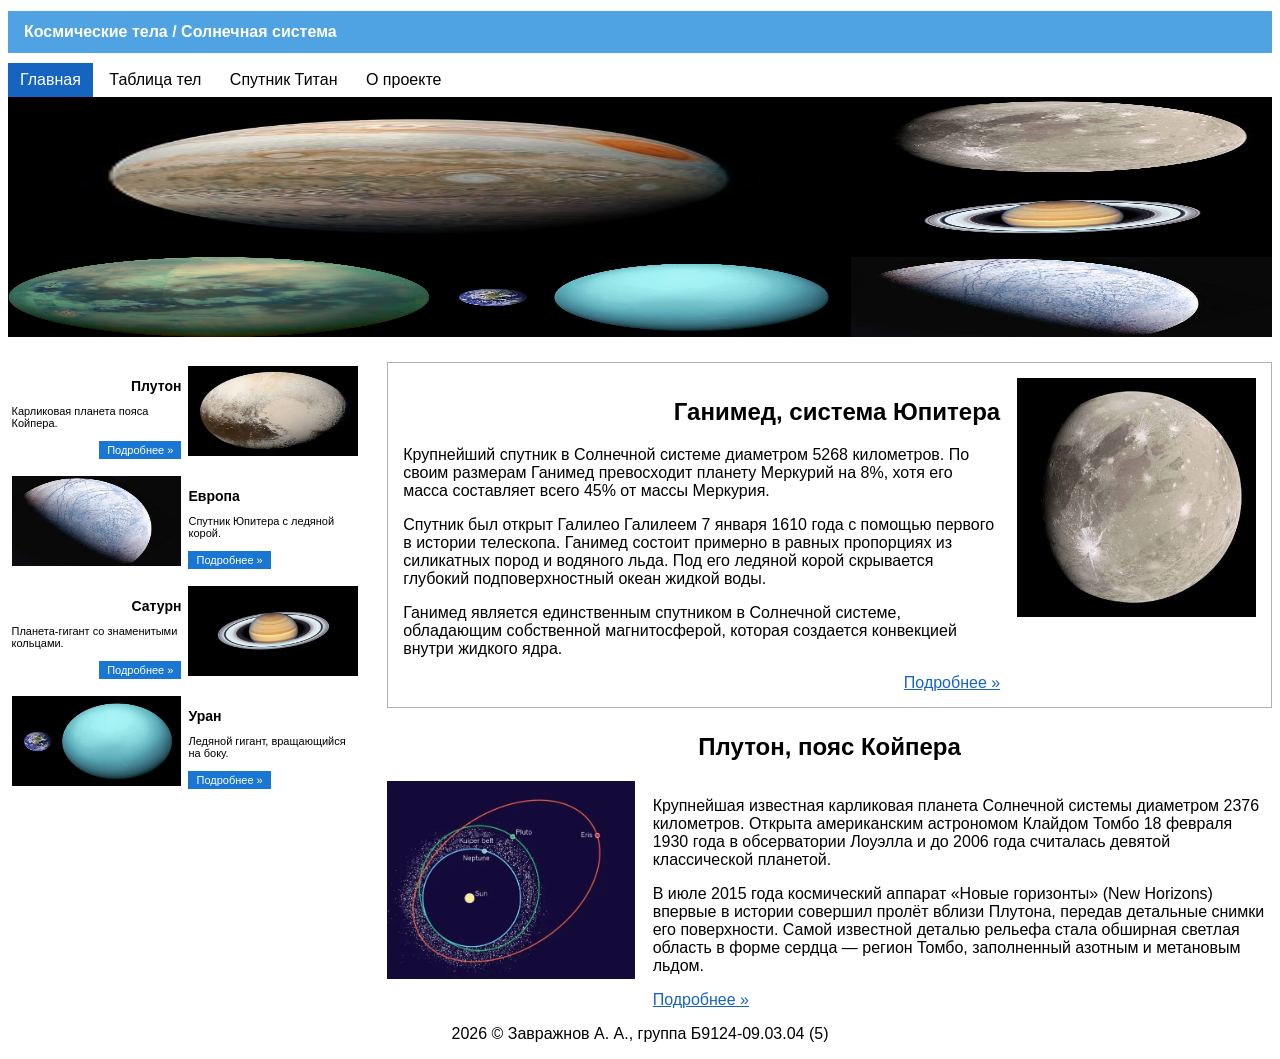
<file: index.html>
<!DOCTYPE html>
<html lang="ru">
<head>
  <meta charset="UTF-8">
  <title>Космические тела Солнечной системы</title>
  <link rel="stylesheet" type="text/css" href="style.css">
</head>
<body>

  <div class="page">

    <header>
      <h1 class="header-bar">Космические тела / Солнечная система</h1>
      <nav>
        <a class="nav-item nav-item-active" href="index.html">Главная</a>
        <a class="nav-item" href="table.html">Таблица тел</a>
        <a class="nav-item" href="object.html">Спутник Титан</a>
        <a class="nav-item" href="#footer">О проекте</a>
      </nav>
    </header>

    <div class="gallery">
      <div class="gallery-left">
        <img class="gallery-top-img" src="images/jupiter.jpg" alt="Юпитер">
        <div class="gallery-row">
          <div class="gallery-half">
            <img class="gallery-side-img" src="images/titan.jpg" alt="Титан">
          </div>
          <div class="gallery-half">
            <img class="gallery-side-img" src="images/uranus.jpg" alt="Уран">
          </div>
        </div>
      </div>
      <div class="gallery-right">
        <img class="gallery-side-img" src="images/ganymede.jpg" alt="Ганимед">
        <img class="gallery-side-img" src="images/saturn.jpg" alt="Сатурн">
        <img class="gallery-side-img" src="images/europa.jpg" alt="Европа">
      </div>
    </div>

    <div class="sidebar">

      <div class="card">
        <div class="card-half">
          <h2 class="card-title text-right">Плутон</h2>
          <p class="card-text">Карликовая планета пояса Койпера.</p>
          <div class="text-right">
            <a class="card-btn" href="object.html">Подробнее &raquo;</a>
          </div>
        </div>
        <div class="card-half">
          <img class="card-img" src="images/pluto.jpg" alt="Плутон">
        </div>
      </div>

      <div class="card">
        <div class="card-half">
          <img class="card-img" src="images/europa.jpg" alt="Европа">
        </div>
        <div class="card-half">
          <h2 class="card-title">Европа</h2>
          <p class="card-text">Спутник Юпитера с ледяной корой.</p>
          <a class="card-btn" href="object.html">Подробнее &raquo;</a>
        </div>
      </div>

      <div class="card">
        <div class="card-half">
          <h2 class="card-title text-right">Сатурн</h2>
          <p class="card-text">Планета-гигант со знаменитыми кольцами.</p>
          <div class="text-right">
            <a class="card-btn" href="object.html">Подробнее &raquo;</a>
          </div>
        </div>
        <div class="card-half">
          <img class="card-img" src="images/saturn.jpg" alt="Сатурн">
        </div>
      </div>

      <div class="card">
        <div class="card-half">
          <img class="card-img" src="images/uranus.jpg" alt="Уран">
        </div>
        <div class="card-half">
          <h2 class="card-title">Уран</h2>
          <p class="card-text">Ледяной гигант, вращающийся на боку.</p>
          <a class="card-btn" href="object.html">Подробнее &raquo;</a>
        </div>
      </div>

    </div>

    <div class="main-column">

      <div class="article-boxed">
        <div class="article-col-text">
          <h2 class="article-title-right">Ганимед, система Юпитера</h2>
          <p>Крупнейший спутник в Солнечной системе диаметром 5268 километров. По своим размерам Ганимед превосходит планету Меркурий на 8%, хотя его масса составляет всего 45% от массы Меркурия.</p>
          <p>Спутник был открыт Галилео Галилеем 7 января 1610 года с помощью первого в истории телескопа. Ганимед состоит примерно в равных пропорциях из силикатных пород и водяного льда. Под его ледяной корой скрывается глубокий подповерхностный океан жидкой воды.</p>
          <p>Ганимед является единственным спутником в Солнечной системе, обладающим собственной магнитосферой, которая создается конвекцией внутри жидкого ядра.</p>
          <div class="text-right">
            <a class="link-more" href="object.html">Подробнее &raquo;</a>
          </div>
        </div>
        <div class="article-col-img">
          <img class="article-img" src="images/ganymede.jpg" alt="Ганимед">
        </div>
      </div>

      <div class="article-section">
        <h2 class="article-title-center">Плутон, пояс Койпера</h2>
        <div class="section-col-img">
          <img class="article-img" src="images/pluto_large.jpg" alt="Плутон">
        </div>
        <div class="section-col-text">
          <p>Крупнейшая известная карликовая планета Солнечной системы диаметром 2376 километров. Открыта американским астрономом Клайдом Томбо 18 февраля 1930 года в обсерватории Лоуэлла и до 2006 года считалась девятой классической планетой.</p>
          <p>В июле 2015 года космический аппарат «Новые горизонты» (New Horizons) впервые в истории совершил пролёт вблизи Плутона, передав детальные снимки его поверхности. Самой известной деталью рельефа стала обширная светлая область в форме сердца — регион Томбо, заполненный азотным и метановым льдом.</p>
          <div>
            <a class="link-more" href="table.html">Подробнее &raquo;</a>
          </div>
        </div>
      </div>

    </div>

    <footer id="footer" class="page-footer">
      <p>2026 &copy; Завражнов А. А., группа Б9124-09.03.04 (5)</p>
    </footer>

  </div>

</body>
</html>
</file>
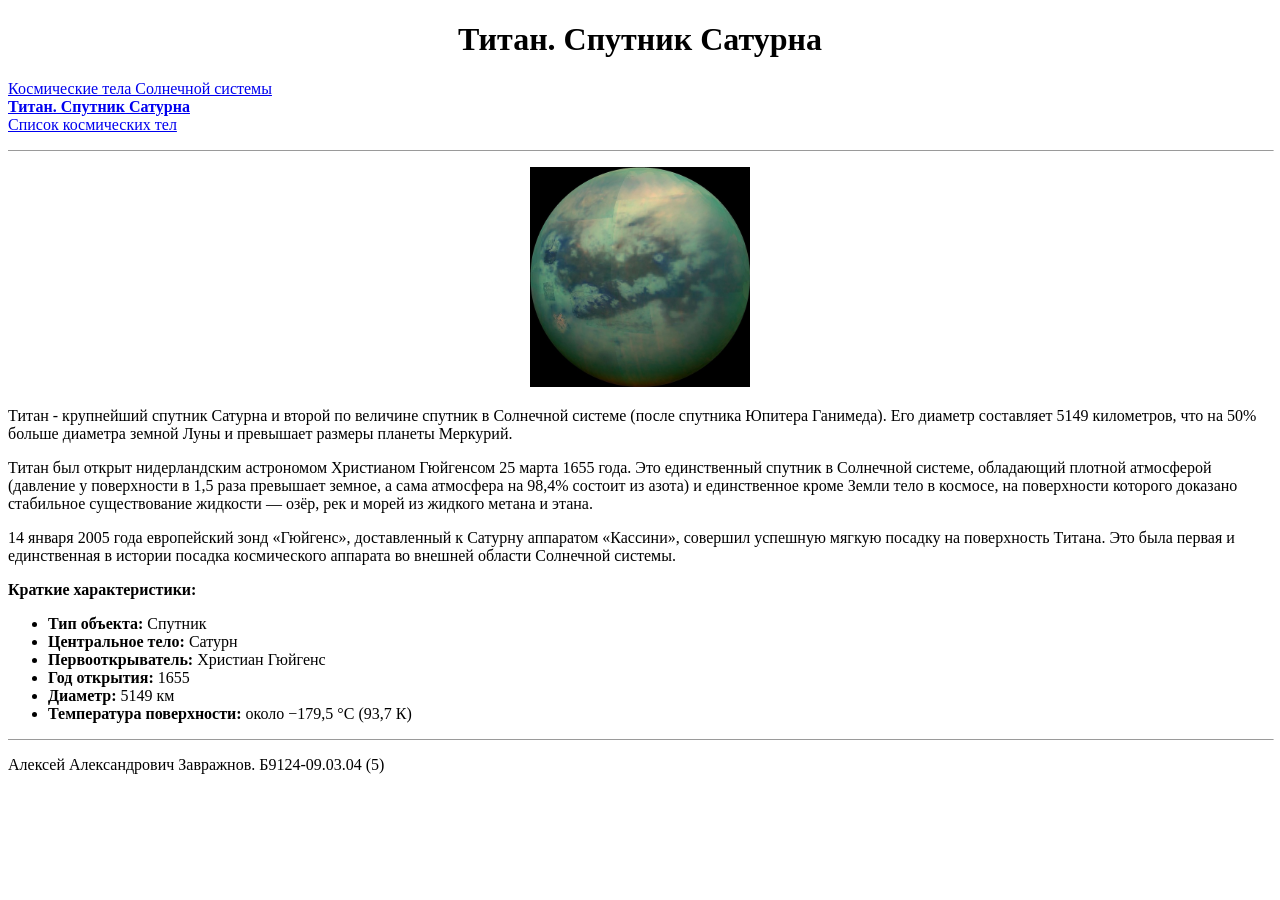
<file: object.html>
<!DOCTYPE html>
<html lang="ru">
<head>
  <meta charset="UTF-8">
  <title>Спутник Сатурна</title>
</head>
<body>

  <header>
    <h1 align="center">Титан. Спутник Сатурна</h1>
    <nav>
      <p align="left">
        <a href="index.html">Космические тела Солнечной системы</a><br>
        <a href="object.html"><b>Титан. Спутник Сатурна</b></a><br>
        <a href="table.html">Список космических тел</a>
      </p>
    </nav>
  </header>

  <hr align="center" size="1" width="100%">

  <p align="center">
    <img src="images/titan.jpg" alt="Титан" width="220" height="220">
  </p>

  <p>
    Титан - крупнейший спутник Сатурна и второй по величине спутник в Солнечной системе (после спутника Юпитера Ганимеда).
    Его диаметр составляет 5149 километров, что на 50% больше диаметра земной Луны и превышает размеры планеты Меркурий.
  </p>

  <p>
    Титан был открыт нидерландским астрономом Христианом Гюйгенсом 25 марта 1655 года.
    Это единственный спутник в Солнечной системе, обладающий плотной атмосферой (давление у поверхности в 1,5 раза превышает земное,
    а сама атмосфера на 98,4% состоит из азота) и единственное кроме Земли тело в космосе, на поверхности которого доказано стабильное
    существование жидкости — озёр, рек и морей из жидкого метана и этана.
  </p>

  <p>
    14 января 2005 года европейский зонд «Гюйгенс», доставленный к Сатурну аппаратом «Кассини», совершил успешную
    мягкую посадку на поверхность Титана.
    Это была первая и единственная в истории посадка космического аппарата во внешней области Солнечной системы.
  </p>

  <p><b>Краткие характеристики:</b></p>
  <ul>
    <li><b>Тип объекта:</b> Спутник</li>
    <li><b>Центральное тело:</b> Сатурн</li>
    <li><b>Первооткрыватель:</b> Христиан Гюйгенс</li>
    <li><b>Год открытия:</b> 1655</li>
    <li><b>Диаметр:</b> 5149 км</li>
    <li><b>Температура поверхности:</b> около −179,5 °C (93,7 К)</li>
  </ul>

  <hr align="center" size="1" width="100%">

  <footer>
    <p>Алексей Александрович Завражнов. Б9124-09.03.04 (5)</p>
  </footer>

</body>
</html>
</file>
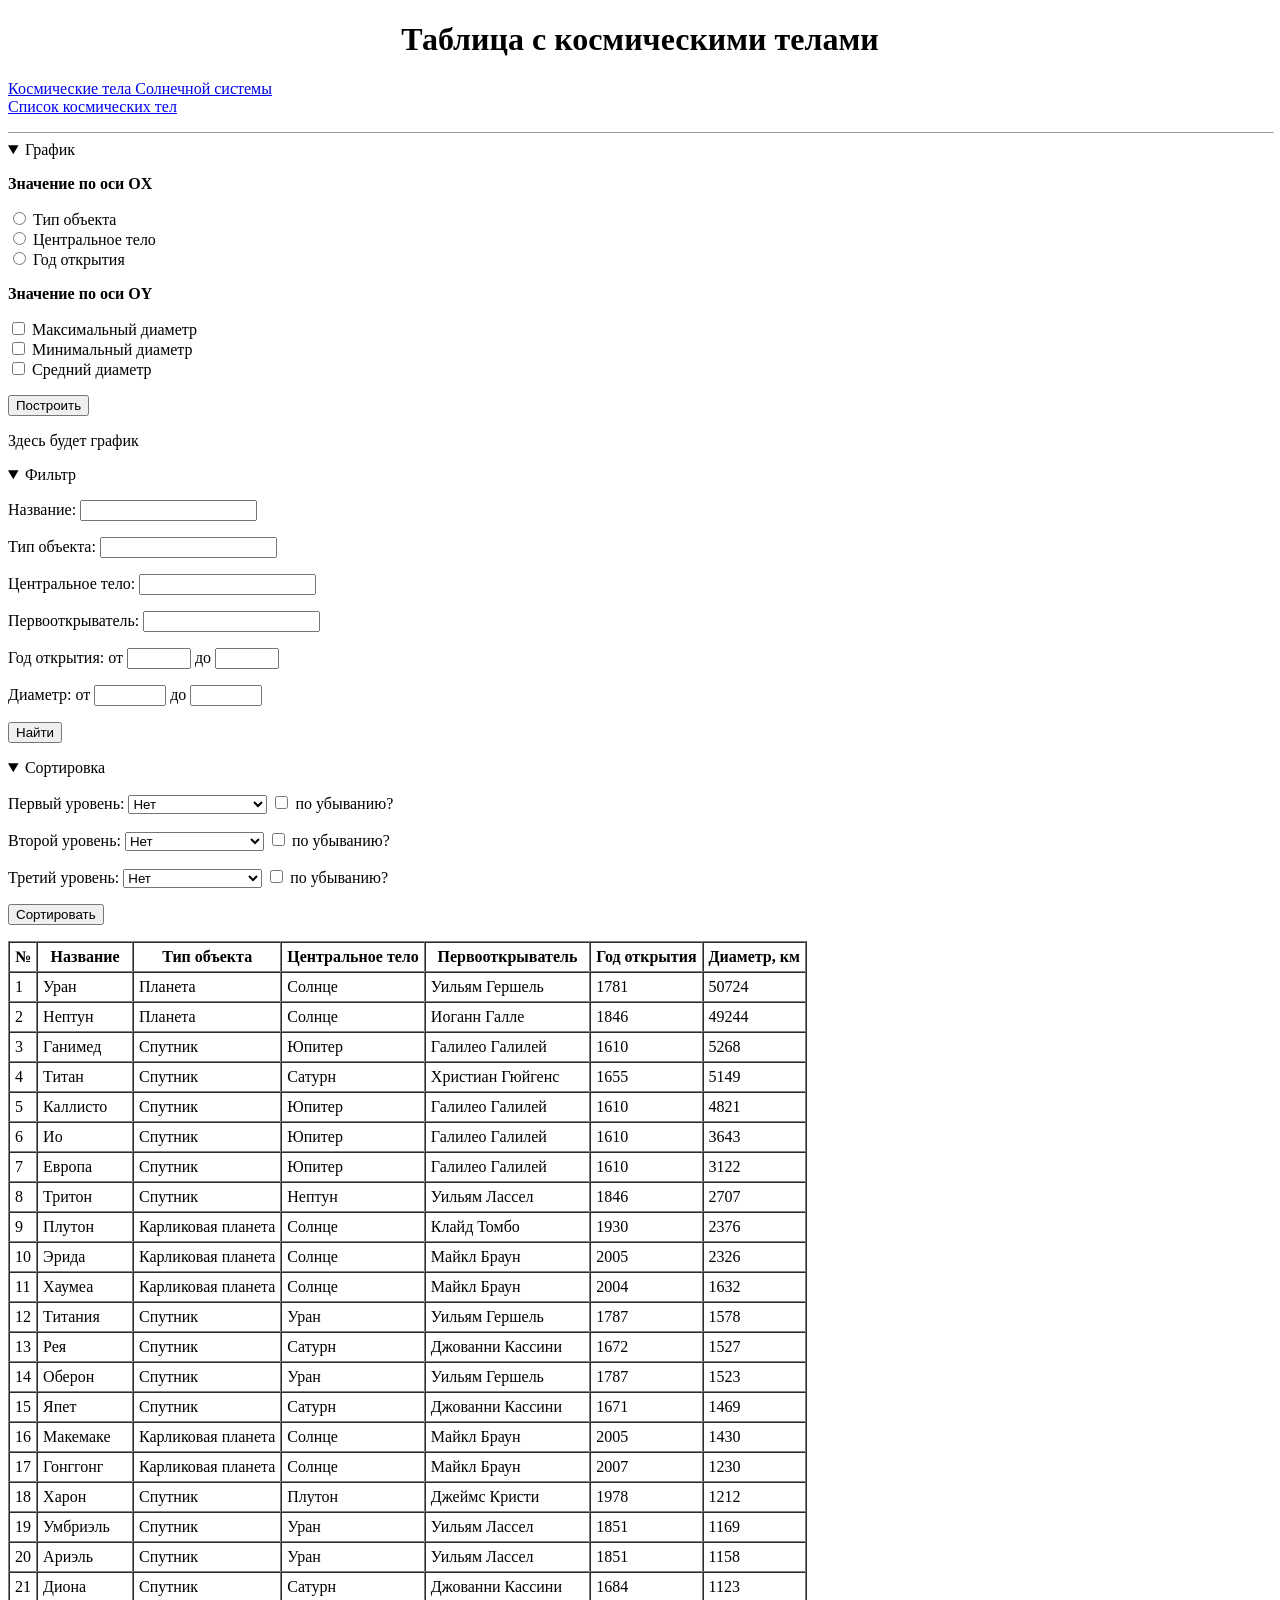
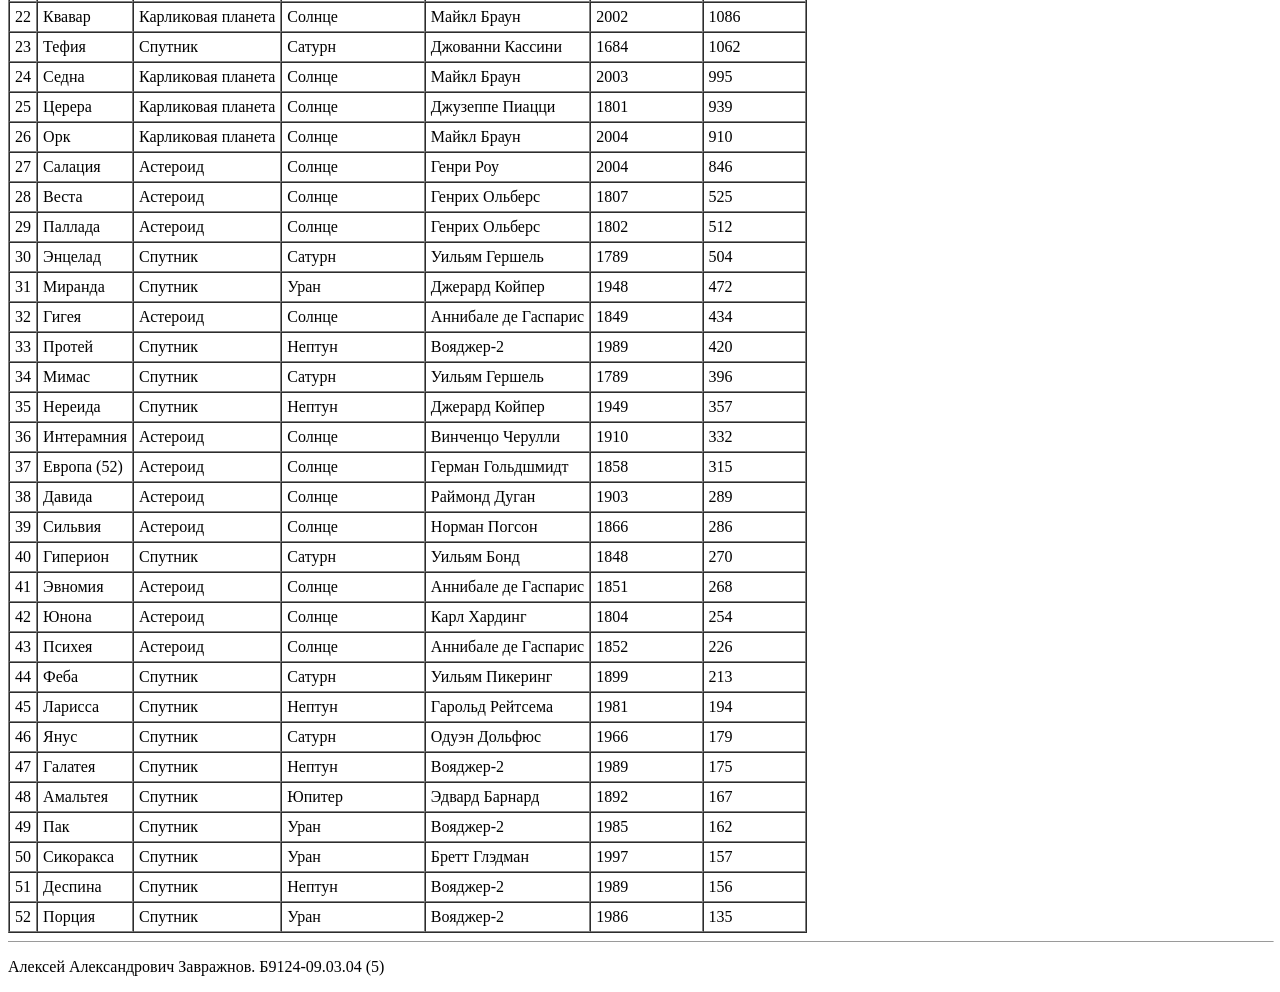
<file: table.html>
<!DOCTYPE html>
<html lang="ru">
<head>
  <meta charset="UTF-8">
  <title>Таблица космических тел</title>
</head>
<body>

  <header>
    <h1 align="center">Таблица с космическими телами</h1>
    <nav>
      <p align="left">
        <a href="index.html">Космические тела Солнечной системы</a><br>
        <a href="table.html">Список космических тел</a>
      </p>
    </nav>
  </header>

  <hr align="center" size="1" width="100%">

  <details open>
    <summary>График</summary>
    <p><strong>Значение по оси ОX</strong></p>
    <p>
      <input type="radio" id="ox_object_type" name="ox" value="object_type">
      <label for="ox_object_type">Тип объекта</label><br>
      <input type="radio" id="ox_central_body" name="ox" value="central_body">
      <label for="ox_central_body">Центральное тело</label><br>
      <input type="radio" id="ox_discovery_year" name="ox" value="discovery_year">
      <label for="ox_discovery_year">Год открытия</label>
    </p>

    <p><strong>Значение по оси ОY</strong></p>
    <p>
      <input type="checkbox" id="oy_max_diam" name="oy" value="max_diam">
      <label for="oy_max_diam">Максимальный диаметр</label><br>
      <input type="checkbox" id="oy_min_diam" name="oy" value="min_diam">
      <label for="oy_min_diam">Минимальный диаметр</label><br>
      <input type="checkbox" id="oy_avg_diam" name="oy" value="avg_diam">
      <label for="oy_avg_diam">Средний диаметр</label>
    </p>

    <p><button type="button" id="btn_build_graph">Построить</button></p>
    <p>Здесь будет график</p>
  </details>

  <details open>
    <summary>Фильтр</summary>
    <p>
      <label for="filter_name">Название:</label>
      <input type="text" id="filter_name" name="name">
    </p>
    <p>
      <label for="filter_object_type">Тип объекта:</label>
      <input type="text" id="filter_object_type" name="object_type_filter">
    </p>
    <p>
      <label for="filter_central_body">Центральное тело:</label>
      <input type="text" id="filter_central_body" name="central_body_filter">
    </p>
    <p>
      <label for="filter_discoverer">Первооткрыватель:</label>
      <input type="text" id="filter_discoverer" name="discoverer">
    </p>
    <p>
      Год открытия:
      <label for="year_from">от</label>
      <input type="number" id="year_from" name="year_from" min="1600" max="2026">
      <label for="year_to">до</label>
      <input type="number" id="year_to" name="year_to" min="1600" max="2026">
    </p>
    <p>
      Диаметр:
      <label for="diameter_from">от</label>
      <input type="number" id="diameter_from" name="diameter_from" min="100" max="60000">
      <label for="diameter_to">до</label>
      <input type="number" id="diameter_to" name="diameter_to" min="100" max="60000">
    </p>
    <p><button type="button" id="btn_filter">Найти</button></p>
  </details>

  <details open>
    <summary>Сортировка</summary>
    <p>
      <label for="sortlevel_1">Первый уровень:</label>
      <select id="sortlevel_1" name="sortlevel_1">
        <option value="none">Нет</option>
        <option value="name">Название</option>
        <option value="object_type">Тип объекта</option>
        <option value="central_body">Центральное тело</option>
        <option value="discoverer">Первооткрыватель</option>
        <option value="discovery_year">Год открытия</option>
        <option value="diameter">Диаметр</option>
      </select>
      <input type="checkbox" id="desclevel_1" name="desclevel_1">
      <label for="desclevel_1">по убыванию?</label>
    </p>
    <p>
      <label for="sortlevel_2">Второй уровень:</label>
      <select id="sortlevel_2" name="sortlevel_2">
        <option value="none">Нет</option>
        <option value="name">Название</option>
        <option value="object_type">Тип объекта</option>
        <option value="central_body">Центральное тело</option>
        <option value="discoverer">Первооткрыватель</option>
        <option value="discovery_year">Год открытия</option>
        <option value="diameter">Диаметр</option>
      </select>
      <input type="checkbox" id="desclevel_2" name="desclevel_2">
      <label for="desclevel_2">по убыванию?</label>
    </p>
    <p>
      <label for="sortlevel_3">Третий уровень:</label>
      <select id="sortlevel_3" name="sortlevel_3">
        <option value="none">Нет</option>
        <option value="name">Название</option>
        <option value="object_type">Тип объекта</option>
        <option value="central_body">Центральное тело</option>
        <option value="discoverer">Первооткрыватель</option>
        <option value="discovery_year">Год открытия</option>
        <option value="diameter">Диаметр</option>
      </select>
      <input type="checkbox" id="desclevel_3" name="desclevel_3">
      <label for="desclevel_3">по убыванию?</label>
    </p>

    <p><button type="button" id="btn_sort">Сортировать</button></p>
  </details>

  <table id="cosmic-table" border="1" cellpadding="5" cellspacing="0">
    <thead>
      <tr>
        <th>№</th>
        <th>Название</th>
        <th>Тип объекта</th>
        <th>Центральное тело</th>
        <th>Первооткрыватель</th>
        <th>Год открытия</th>
        <th>Диаметр, км</th>
      </tr>
    </thead>
    <tbody>
      <tr><td>1</td><td>Уран</td><td>Планета</td><td>Солнце</td><td>Уильям Гершель</td><td>1781</td><td>50724</td></tr>
      <tr><td>2</td><td>Нептун</td><td>Планета</td><td>Солнце</td><td>Иоганн Галле</td><td>1846</td><td>49244</td></tr>
      <tr><td>3</td><td>Ганимед</td><td>Спутник</td><td>Юпитер</td><td>Галилео Галилей</td><td>1610</td><td>5268</td></tr>
      <tr><td>4</td><td>Титан</td><td>Спутник</td><td>Сатурн</td><td>Христиан Гюйгенс</td><td>1655</td><td>5149</td></tr>
      <tr><td>5</td><td>Каллисто</td><td>Спутник</td><td>Юпитер</td><td>Галилео Галилей</td><td>1610</td><td>4821</td></tr>
      <tr><td>6</td><td>Ио</td><td>Спутник</td><td>Юпитер</td><td>Галилео Галилей</td><td>1610</td><td>3643</td></tr>
      <tr><td>7</td><td>Европа</td><td>Спутник</td><td>Юпитер</td><td>Галилео Галилей</td><td>1610</td><td>3122</td></tr>
      <tr><td>8</td><td>Тритон</td><td>Спутник</td><td>Нептун</td><td>Уильям Лассел</td><td>1846</td><td>2707</td></tr>
      <tr><td>9</td><td>Плутон</td><td>Карликовая планета</td><td>Солнце</td><td>Клайд Томбо</td><td>1930</td><td>2376</td></tr>
      <tr><td>10</td><td>Эрида</td><td>Карликовая планета</td><td>Солнце</td><td>Майкл Браун</td><td>2005</td><td>2326</td></tr>
      <tr><td>11</td><td>Хаумеа</td><td>Карликовая планета</td><td>Солнце</td><td>Майкл Браун</td><td>2004</td><td>1632</td></tr>
      <tr><td>12</td><td>Титания</td><td>Спутник</td><td>Уран</td><td>Уильям Гершель</td><td>1787</td><td>1578</td></tr>
      <tr><td>13</td><td>Рея</td><td>Спутник</td><td>Сатурн</td><td>Джованни Кассини</td><td>1672</td><td>1527</td></tr>
      <tr><td>14</td><td>Оберон</td><td>Спутник</td><td>Уран</td><td>Уильям Гершель</td><td>1787</td><td>1523</td></tr>
      <tr><td>15</td><td>Япет</td><td>Спутник</td><td>Сатурн</td><td>Джованни Кассини</td><td>1671</td><td>1469</td></tr>
      <tr><td>16</td><td>Макемаке</td><td>Карликовая планета</td><td>Солнце</td><td>Майкл Браун</td><td>2005</td><td>1430</td></tr>
      <tr><td>17</td><td>Гонггонг</td><td>Карликовая планета</td><td>Солнце</td><td>Майкл Браун</td><td>2007</td><td>1230</td></tr>
      <tr><td>18</td><td>Харон</td><td>Спутник</td><td>Плутон</td><td>Джеймс Кристи</td><td>1978</td><td>1212</td></tr>
      <tr><td>19</td><td>Умбриэль</td><td>Спутник</td><td>Уран</td><td>Уильям Лассел</td><td>1851</td><td>1169</td></tr>
      <tr><td>20</td><td>Ариэль</td><td>Спутник</td><td>Уран</td><td>Уильям Лассел</td><td>1851</td><td>1158</td></tr>
      <tr><td>21</td><td>Диона</td><td>Спутник</td><td>Сатурн</td><td>Джованни Кассини</td><td>1684</td><td>1123</td></tr>
      <tr><td>22</td><td>Квавар</td><td>Карликовая планета</td><td>Солнце</td><td>Майкл Браун</td><td>2002</td><td>1086</td></tr>
      <tr><td>23</td><td>Тефия</td><td>Спутник</td><td>Сатурн</td><td>Джованни Кассини</td><td>1684</td><td>1062</td></tr>
      <tr><td>24</td><td>Седна</td><td>Карликовая планета</td><td>Солнце</td><td>Майкл Браун</td><td>2003</td><td>995</td></tr>
      <tr><td>25</td><td>Церера</td><td>Карликовая планета</td><td>Солнце</td><td>Джузеппе Пиацци</td><td>1801</td><td>939</td></tr>
      <tr><td>26</td><td>Орк</td><td>Карликовая планета</td><td>Солнце</td><td>Майкл Браун</td><td>2004</td><td>910</td></tr>
      <tr><td>27</td><td>Салация</td><td>Астероид</td><td>Солнце</td><td>Генри Роу</td><td>2004</td><td>846</td></tr>
      <tr><td>28</td><td>Веста</td><td>Астероид</td><td>Солнце</td><td>Генрих Ольберс</td><td>1807</td><td>525</td></tr>
      <tr><td>29</td><td>Паллада</td><td>Астероид</td><td>Солнце</td><td>Генрих Ольберс</td><td>1802</td><td>512</td></tr>
      <tr><td>30</td><td>Энцелад</td><td>Спутник</td><td>Сатурн</td><td>Уильям Гершель</td><td>1789</td><td>504</td></tr>
      <tr><td>31</td><td>Миранда</td><td>Спутник</td><td>Уран</td><td>Джерард Койпер</td><td>1948</td><td>472</td></tr>
      <tr><td>32</td><td>Гигея</td><td>Астероид</td><td>Солнце</td><td>Аннибале де Гаспарис</td><td>1849</td><td>434</td></tr>
      <tr><td>33</td><td>Протей</td><td>Спутник</td><td>Нептун</td><td>Вояджер-2</td><td>1989</td><td>420</td></tr>
      <tr><td>34</td><td>Мимас</td><td>Спутник</td><td>Сатурн</td><td>Уильям Гершель</td><td>1789</td><td>396</td></tr>
      <tr><td>35</td><td>Нереида</td><td>Спутник</td><td>Нептун</td><td>Джерард Койпер</td><td>1949</td><td>357</td></tr>
      <tr><td>36</td><td>Интерамния</td><td>Астероид</td><td>Солнце</td><td>Винченцо Черулли</td><td>1910</td><td>332</td></tr>
      <tr><td>37</td><td>Европа (52)</td><td>Астероид</td><td>Солнце</td><td>Герман Гольдшмидт</td><td>1858</td><td>315</td></tr>
      <tr><td>38</td><td>Давида</td><td>Астероид</td><td>Солнце</td><td>Раймонд Дуган</td><td>1903</td><td>289</td></tr>
      <tr><td>39</td><td>Сильвия</td><td>Астероид</td><td>Солнце</td><td>Норман Погсон</td><td>1866</td><td>286</td></tr>
      <tr><td>40</td><td>Гиперион</td><td>Спутник</td><td>Сатурн</td><td>Уильям Бонд</td><td>1848</td><td>270</td></tr>
      <tr><td>41</td><td>Эвномия</td><td>Астероид</td><td>Солнце</td><td>Аннибале де Гаспарис</td><td>1851</td><td>268</td></tr>
      <tr><td>42</td><td>Юнона</td><td>Астероид</td><td>Солнце</td><td>Карл Хардинг</td><td>1804</td><td>254</td></tr>
      <tr><td>43</td><td>Психея</td><td>Астероид</td><td>Солнце</td><td>Аннибале де Гаспарис</td><td>1852</td><td>226</td></tr>
      <tr><td>44</td><td>Феба</td><td>Спутник</td><td>Сатурн</td><td>Уильям Пикеринг</td><td>1899</td><td>213</td></tr>
      <tr><td>45</td><td>Ларисса</td><td>Спутник</td><td>Нептун</td><td>Гарольд Рейтсема</td><td>1981</td><td>194</td></tr>
      <tr><td>46</td><td>Янус</td><td>Спутник</td><td>Сатурн</td><td>Одуэн Дольфюс</td><td>1966</td><td>179</td></tr>
      <tr><td>47</td><td>Галатея</td><td>Спутник</td><td>Нептун</td><td>Вояджер-2</td><td>1989</td><td>175</td></tr>
      <tr><td>48</td><td>Амальтея</td><td>Спутник</td><td>Юпитер</td><td>Эдвард Барнард</td><td>1892</td><td>167</td></tr>
      <tr><td>49</td><td>Пак</td><td>Спутник</td><td>Уран</td><td>Вояджер-2</td><td>1985</td><td>162</td></tr>
      <tr><td>50</td><td>Сикоракса</td><td>Спутник</td><td>Уран</td><td>Бретт Глэдман</td><td>1997</td><td>157</td></tr>
      <tr><td>51</td><td>Деспина</td><td>Спутник</td><td>Нептун</td><td>Вояджер-2</td><td>1989</td><td>156</td></tr>
      <tr><td>52</td><td>Порция</td><td>Спутник</td><td>Уран</td><td>Вояджер-2</td><td>1986</td><td>135</td></tr>
    </tbody>
  </table>

  <hr align="center" size="1" width="100%">

  <footer>
    <p>Алексей Александрович Завражнов. Б9124-09.03.04 (5)</p>
  </footer>

</body>
</html>
</file>
<file: style.css>
body {
  font-family: Arial, sans-serif;
}

.page {
  margin: auto;
}

.header-bar {
  font-size: 16px;
  background-color: #4fa3e3;
  color: #ffffff;
  padding: 12px 16px;
}

.nav-item {
  display: inline-block;
  padding: 8px 12px;
  color: #000000;
  text-decoration: none;
}

.nav-item-active {
  background-color: #1565c0;
  color: #ffffff;
}

.gallery {
  height: 240px;
  margin-bottom: 25px;
}

.gallery-left {
  float: left;
  width: 66.666%;
  height: 100%;
}

.gallery-right {
  float: left;
  width: 33.334%;
  height: 100%;
}

.gallery-top-img {
  display: block;
  width: 100%;
  height: 160px;
}

.gallery-row {
  height: 80px;
}

.gallery-half {
  float: left;
  width: 50%;
  height: 100%;
}

.gallery-side-img {
  display: block;
  width: 100%;
  height: 80px;
}

.sidebar {
  float: left;
  width: 28%;
}

.main-column {
  float: right;
  width: 70%;
}

.card {
  height: 95px;
  margin-bottom: 15px;
}

.card-half {
  float: left;
  width: 48%;
  margin: 1%;
}

.card-title {
  font-size: 14px;
}

.card-text {
  font-size: 11px;
}

.card-btn {
  display: inline-block;
  padding: 3px 8px;
  background-color: #1976d2;
  color: #ffffff;
  font-size: 11px;
  text-decoration: none;
}

.card-img {
  width: 100%;
  height: 90px;
}

.article-boxed {
  border: 1px solid #b0b0b0;
  padding: 15px;
  margin-bottom: 25px;
  overflow: hidden;
}

.article-col-text {
  float: left;
  width: 70%;
}

.article-col-img {
  float: right;
  width: 28%;
}

.article-img {
  width: 100%;
}

.article-title-right {
  text-align: right;
}

.article-title-center {
  text-align: center;
}

.article-section {
  margin-bottom: 20px;
}

.section-col-img {
  float: left;
  width: 28%;
}

.section-col-text {
  float: right;
  width: 70%;
}

.text-right {
  text-align: right;
}

.link-more {
  color: #1565c0;
}

.page-footer {
  float: left;
  width: 100%;
  text-align: center;
}
</file>
